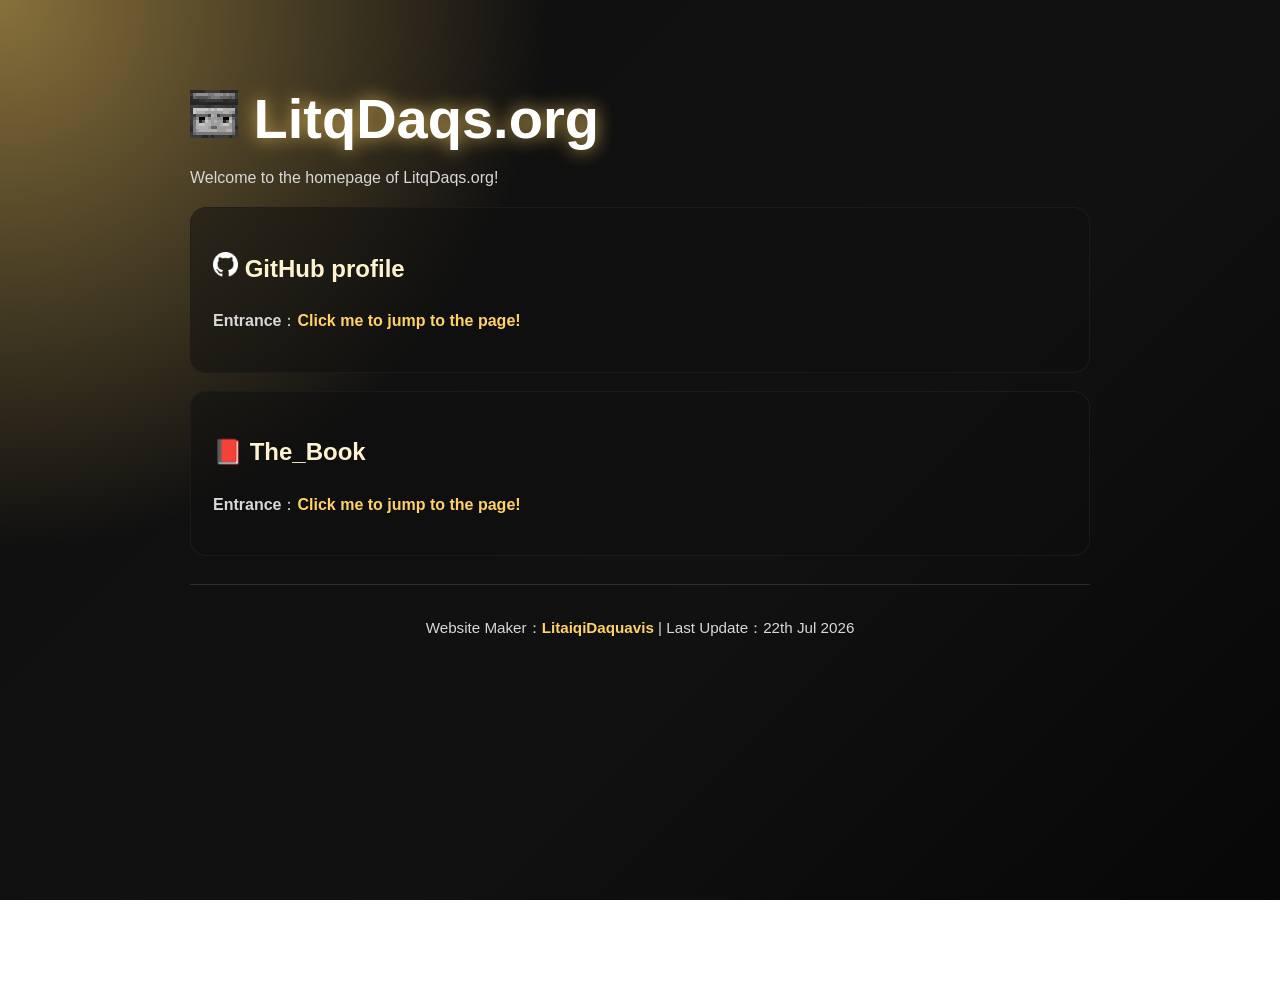
<file: index.html>
<!DOCTYPE html>
<html>
<head>
  <meta charset="UTF-8">
  <meta name="viewport" content="width=device-width, initial-scale=1.0">
  <link rel="icon" type="image/png" href="images/favicon.png">
  <title>LitqDaqs.org</title>
  <link rel="stylesheet" href="style.css">
</head>
<body>
    <h1><img src="images/observer_front.png" width="48"> LitqDaqs.org</h1>
    <p>Welcome to the homepage of LitqDaqs.org!</p>

    <div class="section">
        <h2><img src="images/GitHub.png" width="25"> GitHub profile</h2>
        <p><strong>Entrance</strong>：<a href="https://github.com/LitqDaqs-org" target="_blank" rel="noopener noreferrer">Click me to jump to the page!</a></p>
    </div>

    <div class="section">
        <h2>📕 The_Book</h2>
        <p><strong>Entrance</strong>：<a href="The_Book" target="_blank" rel="noopener noreferrer">Click me to jump to the page!</a></p>
    </div>

    <footer>
		  <p>Website Maker：<em>LitaiqiDaquavis</em> | Last Update：22th Jul 2026</p>
    </footer>
</body>
</html>
</file>
<file: style.css>
body {
      font-family: "Segoe UI", "Microsoft YaHei", sans-serif;
      background:
        radial-gradient(circle at top left, rgba(255, 209, 102, 0.5), transparent 35%),
        linear-gradient(135deg, #0f0f0f, #111111 60%, #070707);
      background-repeat: no-repeat;
      background-attachment: fixed;
      min-height: 100vh;
      color: #f0f0f0;
      max-width: 900px;
      margin: 30px auto;
      padding: 20px;
      line-height: 1.6;
    }

    a {
      color: #ffd166;
      font-weight: 700;
      text-decoration: none;
    }

    a:hover {
      color: #ffd166;
        text-decoration: underline;
    }

    code {
      display: inline-block;
      padding: 4px 10px;
      border-radius: 9px;
      background: rgba(255, 209, 102, 0.12);
      border: 1px solid rgba(255, 209, 102, 0.32);
      color: #ffd166;
      font-family: "Cascadia Code", Consolas, monospace;
      letter-spacing: 0.02em;
    }


    h1 {
      font-size: clamp(2rem, 5vw, 3.5rem);
      line-height: 1.1;
      margin-bottom: 12px;
      color: #ffffff;
      text-shadow: 0 0 18px rgba(255, 209, 102, 0.8);
      animation: breathe 4s ease-in-out infinite;
    }

    @keyframes breathe {
      0%, 100% {
        text-shadow: 0 0 18px rgba(255, 209, 102, 0.45);
        transform: scale(1);
      }

      50% {
        text-shadow: 0 0 28px rgba(255, 209, 102, 0.75);
        transform: scale(1.015);
      }
    }

    h2 {
      color: #fff3cf;
    }

    p {
      color: #d8d8d8;
    }

    .section {
      position: relative;
      background-color: rgba(15, 15, 15, 0.5);
      border: 1px solid rgba(30, 30, 30, 0.8);
      color: #f0f0f0;
      padding: 22px;
      margin-bottom: 18px;
      border-radius: 16px;
      overflow: hidden;
      transition: transform 0.25s ease, box-shadow 0.25s ease, border-color 0.25s ease;
    }

    .section::before {
      content: "";
      position: absolute;
      inset: 0;
      padding: 3px;
      border-radius: 5px;

      background: #1e1e1e;

      opacity: 0;
      transition: opacity 0.3s ease;

      backdrop-filter: blur(12px);
      -webkit-backdrop-filter: blur(12px);

      pointer-events: none;

      mask:
        linear-gradient(#ffffff 0 0) content-box,
        linear-gradient(#ffffff 0 0);
      mask-composite: exclude;

      -webkit-mask:
        linear-gradient(#ffffff 0 0) content-box,
        linear-gradient(#ffffff 0 0);
      -webkit-mask-composite: xor;
    }

    .section:hover::before {
      opacity: 1;
    }

    .section:hover {
      transform: translateY(-4px);
      border-color: rgba(173, 175, 76, 0.55);
      box-shadow:
        0 14px 35px rgba(0, 0, 0, 0.35),
        0 0 22px rgba(197, 182, 47, 0.226);
    }

    footer {
      margin-top: 28px;
      padding: 16px;
      border-top: 1px solid rgba(255, 255, 255, 0.12);
      color: #b8b8b8;
      text-align: center;
      font-size: 0.95rem;
    }

    footer em {
      color: #ffd166;
      font-style: normal;
      font-weight: 700;
    }

    @media (max-width: 1280px) {
      .side-png-placeholder {
        position: relative;
        width: 100%;
        height: 220px;
        margin: 0 0 18px;
      }
    }

li img {
      height: 16px;
      width: auto;
      vertical-align: text-bottom;
    }
</file>
